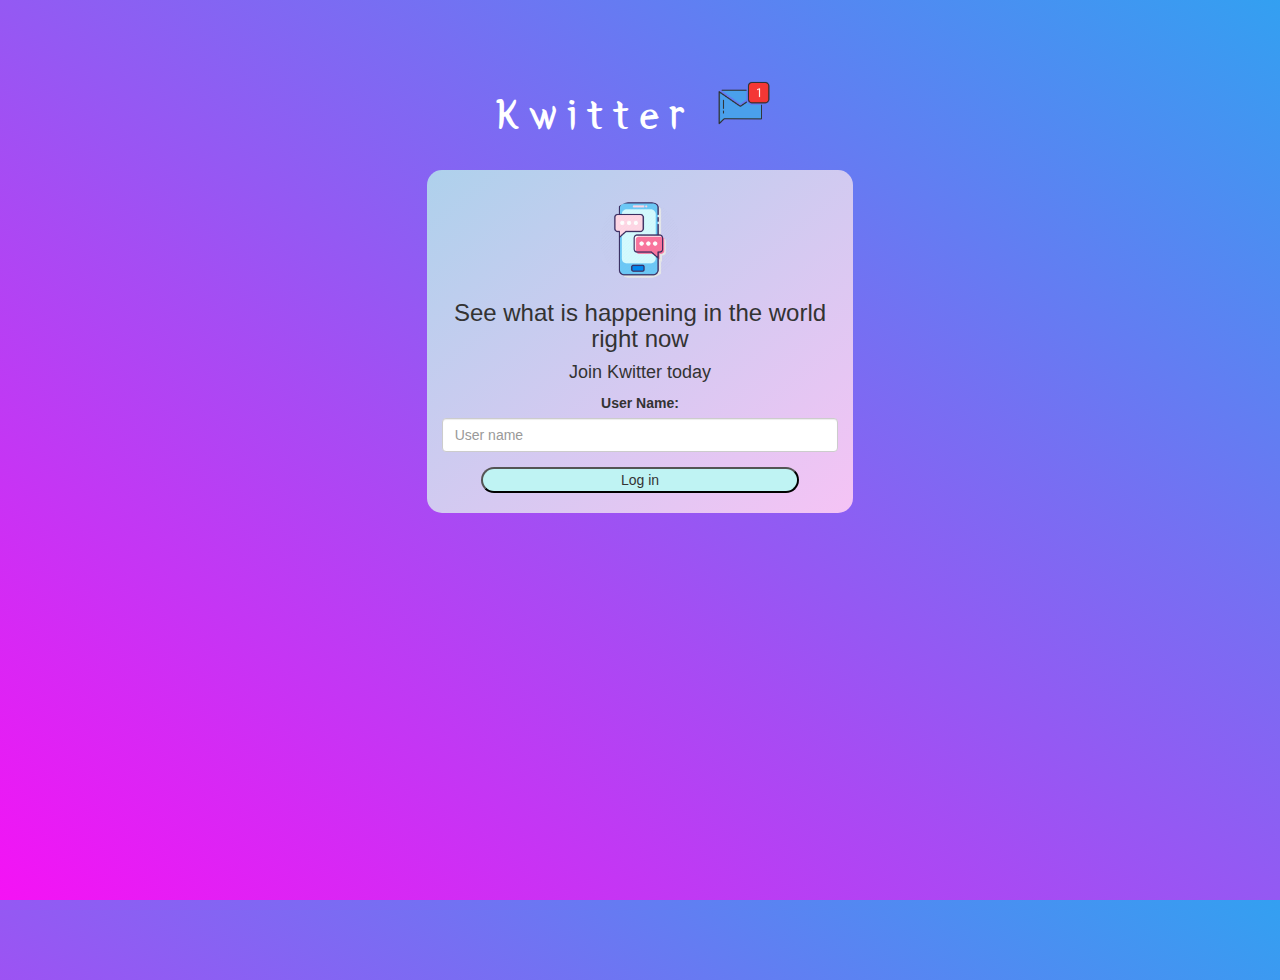
<file: index.html>
<!DOCTYPE html>
<html>

<head>
	<title>Kwitter</title>
	<link href="https://fonts.googleapis.com/css?family=Yeon+Sung&display=swap" rel="stylesheet">
	<meta name="viewport" content="width=device-width, initial-scale=1">

	<link rel="stylesheet" href="https://maxcdn.bootstrapcdn.com/bootstrap/3.4.0/css/bootstrap.min.css">
	<script src="https://ajax.googleapis.com/ajax/libs/jquery/3.4.1/jquery.min.js"></script>
	<script src="https://maxcdn.bootstrapcdn.com/bootstrap/3.4.0/js/bootstrap.min.js"></script>

	<link rel="stylesheet" type="text/css" href="style.css">
	<script src="kwitter.js"></script>
</head>

<body>
	<center>
		<h1 class="header">
			Kwitter <sup>
				<img src="m2.png">
			</sup>
		</h1>
		<div class="col-lg-4 col-md-6 col-sm-6 col-xs-11 login_div">
			<img src="Logo.jpg" class="logo">
			<h3>See what is happening in the world right now</h3>
			<h4>Join Kwitter today</h4>
			<div class="form-group">
				<label>User Name:</label>
				<input type="text" id="user_name" class="form-control" placeholder="User name">
			</div>
			<button id="login_button"  onclick="AddUser()">Log in</button>
			<br><br>
		</div>
	</center>
</body>

</html>
</file>
<file: style.css>
html, body
{
  height: 100%;
  margin: 0;
}

body
{
background-image: linear-gradient(to right top,#f512f5, #33a0f1);
}

.header
{
	color: white;font-family: 'Yeon Sung';font-size: 45px;letter-spacing: 10px;margin-top: 80px;
}
.header img
{
	width: 80px;margin-left: -15px;
}

.login_div
{
	background-image: linear-gradient(to left top,#f5c3f5, #aed1ec);;float: none;border-radius: 15px;
}

.logo
{
	width: 80px;margin-top: 30px;border-radius: 40px;
}

#login_button
{
	width: 80%;border-radius: 15px;background-color: rgb(191, 243, 243);
}

.room_name
{
	cursor: pointer;
	font-size: 20px;
}


#logout
{
	font-size: 20px; float: right;
}


#output
{
	padding: 10px; width:80%;background: rgba(255,255,255,0.8);border-radius: 15px;
}

.input_div_room_page
{
	width: 80%;
}

.input_div label
{
	color: white;font-size: 20px;
}


.input_div_message_page
{
	position: fixed;bottom: 0px;width: 100%;background: rgba(255,255,255,0.8);
}
.input_div_message_page label
{
	color: black;
}
.input_div_message_page #msg
{
	width: 80%;
}
.input_div_message_page button
{
	margin-top: 15px;
	width: 50%; 
}
.color_white
{
	color: white
}

.user_tick
{
	width:20px;
}
.message_h4
{
	padding-left:5px;color:grey;
}
</file>
